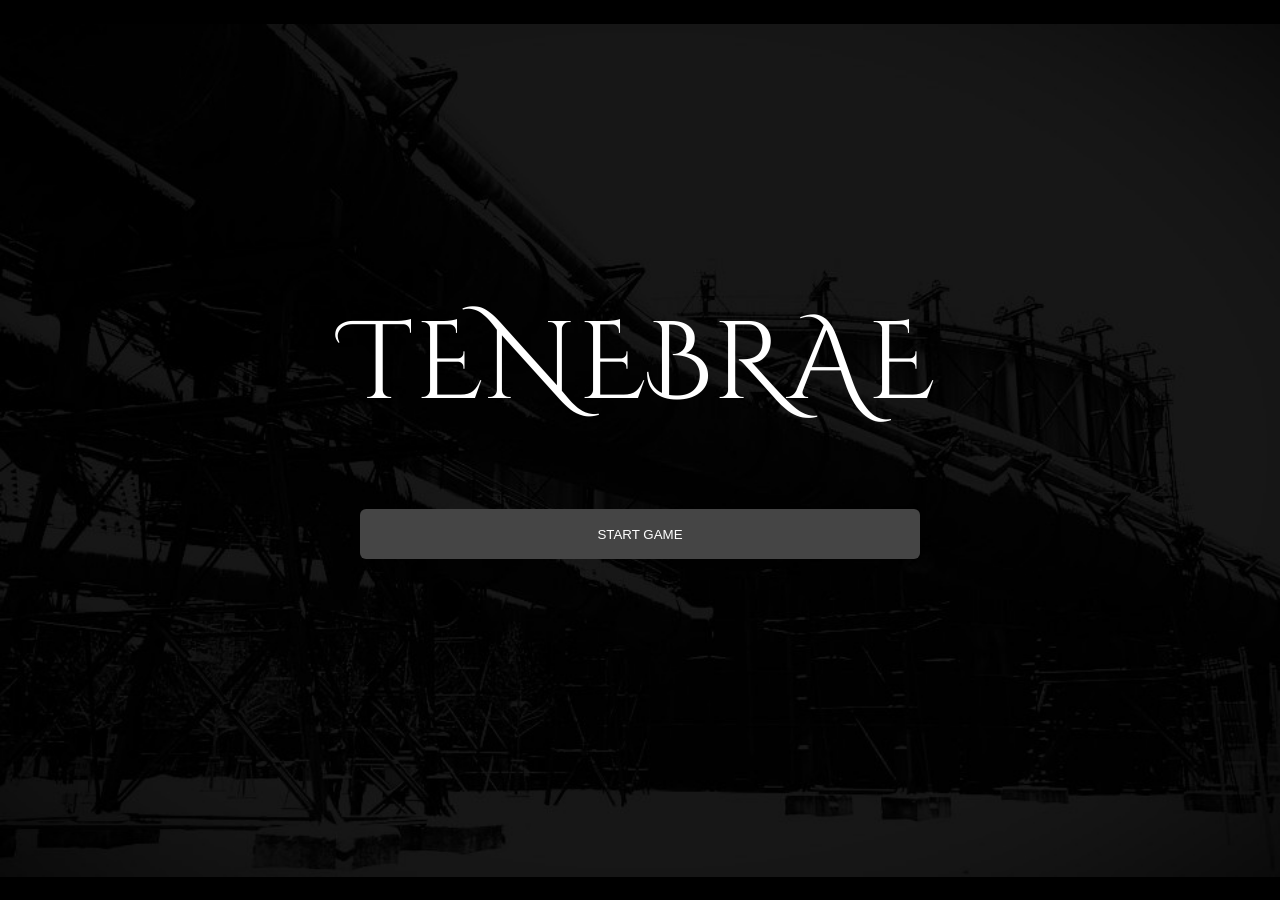
<file: index.html>
<!DOCTYPE html>
<html lang="en">
<head>
    <meta charset="UTF-8">
    <meta http-equiv="X-UA-Compatible" content="IE=edge">
    <meta name="viewport" content="width=device-width, initial-scale=1.0">
    <title>Tenebrae - D&D Text Game</title>
    <link rel="stylesheet" href="style.css">
    <link rel="icon" type="image/x-icon" href="double_algiz.png">
    <link href='https://fonts.googleapis.com/css?family=Cinzel Decorative' rel='stylesheet'>
</head>
<body>
<div class="menu">  
 <h1 class="logo">TENEBRAE</h1> 
    <div class="panelMenu">
        <button id="buttonMenu" onclick="location.href='game.html'">
            START GAME
        </button>
</div></div>
</body>
</html>
</file>
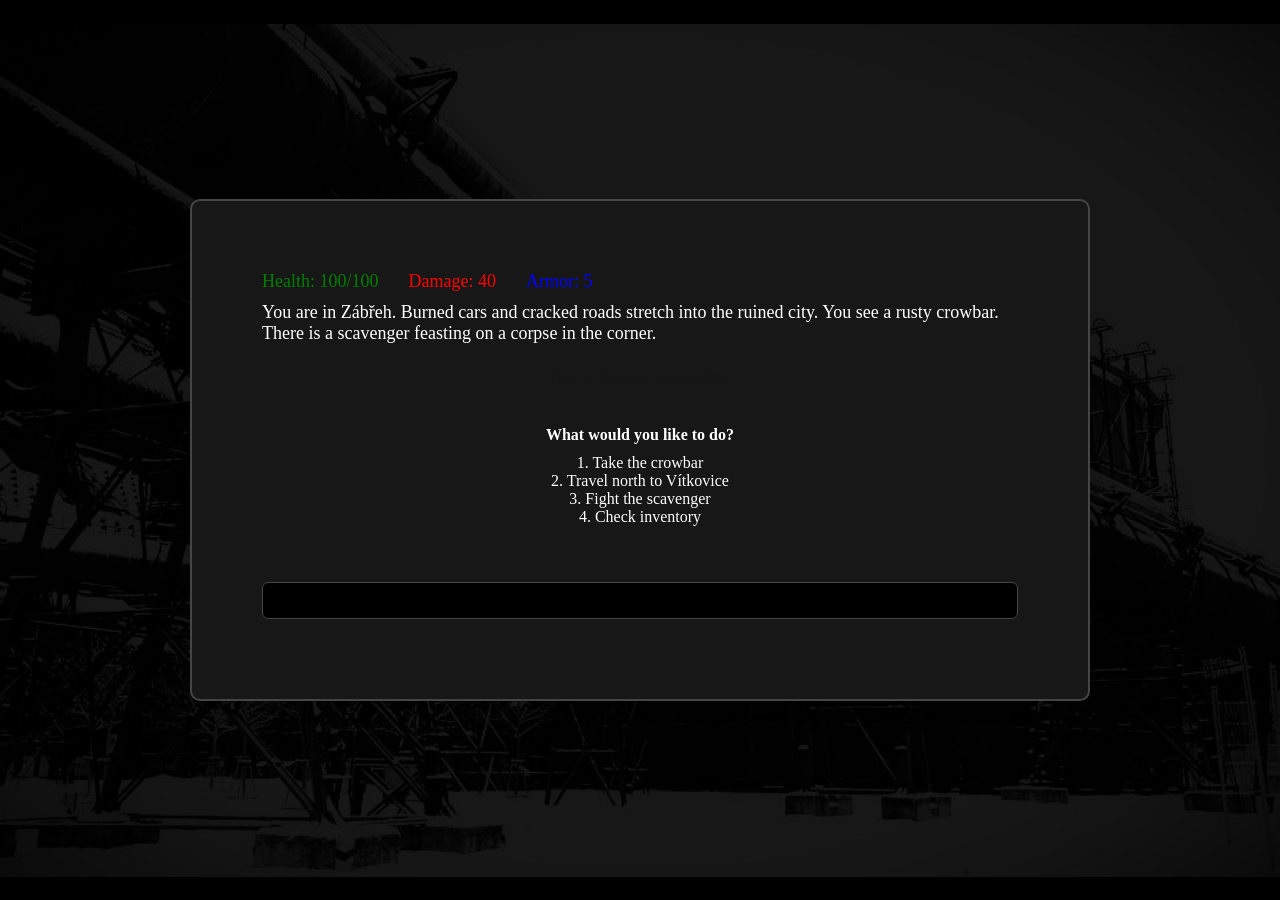
<file: game.html>
<!DOCTYPE html>
<html lang="en">

<head>
  <meta charset="UTF-8">
  <meta http-equiv="X-UA-Compatible" content="IE=edge">
  <meta name="viewport" content="width=device-width, initial-scale=1.0">
  <title>Tenebrae - D&D Text Game</title>
  <link rel="stylesheet" href="style.css">
  <link rel="icon" type="image/x-icon" href="double_algiz.png">
  <link href='https://fonts.googleapis.com/css?family=Cinzel Decorative' rel='stylesheet'>
</head>

<body>
  <div class="containeri">
    <div id="gamearea" style="visibility:hidden;">
      <div id="details">
        <div id="stats-contain"><p id="health">&emsp;</p><p id="damage">&emsp;</p><p id="armor"></p></div>
        <p id="displaytext">This is example text. This is example text. This is
          example text.</p>
        <div class="justify-content-center mx-auto text-center">

          <p style="color: #171717;" id="gameresponse" class="text-center game-response">This is the game
            responding.</p>

          <div class="options-container">
            <p id="options" class="text-center option-title">What would you like to do?</p>
            <p id="option1" class="text-center">Option 1</p>
            <p id="option2" class="text-center">Option 2</p>
            <p id="option3" class="text-center">Option 3</p>
            <p id="option4" class="text-center">Option 4</p>
          </div>

          <input type="text" id="userInput" class="user-input" />
        </div>
      </div>
    </div>
  </div>
</body>
  <script src="game.js"></script>
</html>
</file>
<file: style.css>
*{
    margin:0;
    padding:0;
    box-sizing:border-box;
}


body{
     background:#000000;
    color:#FFFFFF;
    font-family:Georgia, serif;
    display:flex;
    height: 100vh;
    justify-content:center;
    padding:30px;
    background-image: url("tapeta.jpg");
    background-size: contain;
    background-repeat: no-repeat;
    background-position: center;
}

.container{
    margin-top:30px;
    width:900px;
}

.containeri{
    margin-top:30px;
    width:900px;
    display: flex;
  justify-content: center;
  align-items: center;
}

.menu{
  display: flex;
  flex-direction: column;
  justify-content: center;
  //align-items: center;
  width:600px;
}

h1{
    text-align:center;
    margin-bottom:20px;
    color:#FFFFFF;
    letter-spacing:2px;
}

.logo{
  font: 110px 'Cinzel Decorative';
    text-align: center;
    color: white;
    text-shadow: 0 10px 20px var(#BFBFBF);
    margin-bottom: 40px;
}

h2{
    margin-bottom:15px;
    color:#BFBFBF;
}

h3{
	margin: 15px 0px;
	text-align: center;
}

.panel:not(.panelMenu){
    background:#171717;
    border:2px solid #454545;
    border-radius:10px;
    padding:20px;
    margin-bottom:20px;
}

.panelMenu{
    //background:#171717;
    //border:2px solid #454545;
    border-radius:10px;
    padding:20px;
    margin-bottom:20px;
    justify-content: center;
  align-items: center;
text-align: center;
}

label{

    display:block;
    margin-top:12px;
    margin-bottom:6px;
}

input[type=text], select{
    width:100%;
    padding:10px;
    background:#000000;
    color:#FFFFFF;
    border:1px solid #454545;
    border-radius:6px;
    margin-bottom:10px;
}

button{

    cursor:pointer;
    background:#454545;
    color:white;
    border:none;
    border-radius:6px;
    padding:8px 14px;
    transition:.2s;
}

button:hover{
    background:#808080;
}


#buttonMenu{
  justify-content: center;
  //align-items: center;
  width: 100%;
  height: 50px;
  margin-bottom: 10px;
  margin-top: 10px;
}

#attributes{
    margin-top:20px;
}

.stat{
    display:grid;
    grid-template-columns:
        170px
        40px
        60px
        40px;
    align-items:center;
    margin-bottom:12px;
}

.stat span{
    font-size:18px;
}

.plus, .minus{
    width:35px;
    height:35px;
    font-size:18px;
}

#points{
    color:#F2F2F2;
    font-weight:bold;
}

#health{
    margin-bottom: 10px;
	margin-right: 30px;
    color: green;
}

#stats-contain{
	display: flex;
}

#damage{
    margin-bottom: 10px;
	margin-right: 30px;
    color: red;
}

#armor{
    margin-bottom: 10px;
    color: blue;
}

input[type=checkbox]{
    margin-right:10px;
}

pre{
    white-space:pre-wrap;
    background:#454545;
    border:1px solid #000000;
    padding:15px;
    border-radius:8px;
    line-height:1.5;
}

#create{
    background:#3f7a2d;
}

#create:hover{
    background:#58a63e;
}

#reset{
    background:#993737;
}

#reset:hover{
    background:#bf4747;
}

#randomCharacter{
    background:#255c88;
}

#randomCharacter:hover{
    background:#347cb5;
}

#randomName{
    width:100%;
    margin-bottom:15px;
}

.panel p{
    margin-bottom:8px;
}

#gamearea {
	font-size:18px;
     background:#171717;
    border:2px solid #454545;
    border-radius:10px;
    padding: 70px;
    margin-bottom:30px;

}

.options-container {
  font-size:16px;
  margin-bottom: 3.5rem;
  margin-top: 2.5rem;
  text-align: center;
}

.option-title {
  font-weight: 600;
  margin-bottom: 10px;
}

.game-response {
  font-style: italic;
    font-size:16px;
  margin-bottom: 0.5rem;
  margin-top: 1.5rem;
  text-align: center;
}

.user-input {
  border: white 1px solid;
}

input:focus {
  outline: none;
  border-color: white; 
  box-shadow: 0 0 1px white; 
}

::-webkit-scrollbar{
    width:10px;
}

::-webkit-scrollbar-thumb{
    background:#454545;
}

@media(max-width:850px){

    .container, .containeri, .menu{
        width:100%;
    }
    .stat{
        grid-template-columns:
        120px
        40px
        50px
        40px;
    }
  .logo{
        font-size: 60px;
}
}
</file>
